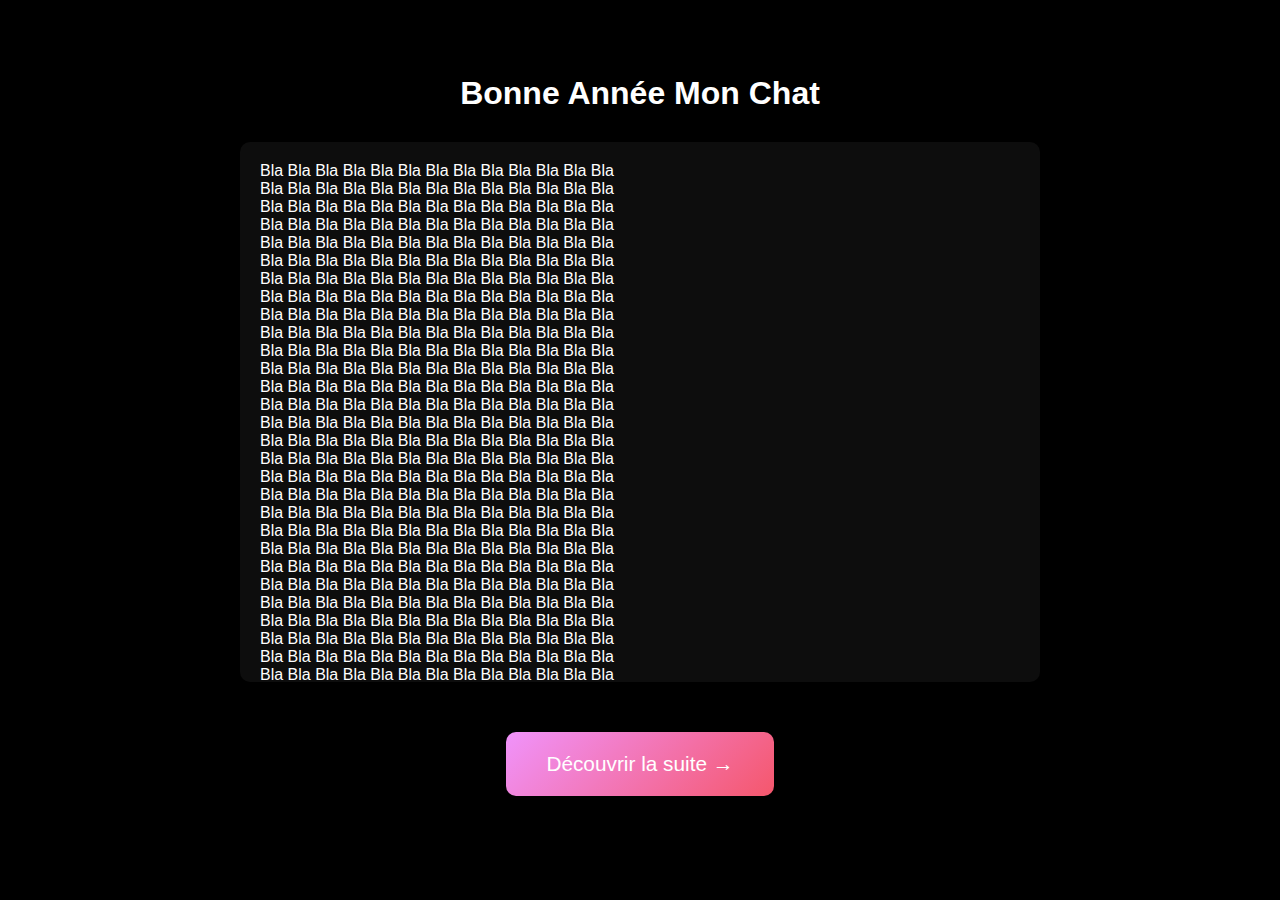
<file: index.html>
<!DOCTYPE html>
<html lang="fr">
<head>
    <meta charset="UTF-8">
    <meta name="viewport" content="width=device-width, initial-scale=1.0">
    <title>Compte à Rebours</title>
    <style>
        * {
            margin: 0;
            padding: 0;
            box-sizing: border-box;
        }

        body {
            background: #000;
            color: #fff;
            font-family: 'Arial', sans-serif;
            overflow: hidden;
        }

        #timer-screen, #content-screen {
            display: none;
            justify-content: center;
            align-items: center;
            min-height: 100vh;
            padding: 20px;
        }

        #timer-screen.active, #content-screen.active {
            display: flex;
        }

        #timer {
            font-size: 3rem;
            font-weight: bold;
            text-align: center;
            animation: pulse 2s infinite;
            display: flex;
            gap: 20px;
            justify-content: center;
            flex-wrap: wrap;
        }

        @keyframes pulse {
            0%, 100% { opacity: 1; }
            50% { opacity: 0.7; }
        }

        .timer-unit {
            display: flex;
            flex-direction: column;
            align-items: center;
        }

        .timer-value {
            font-size: 3.5rem;
        }

        .timer-label-unit {
            font-size: 0.9rem;
            opacity: 0.6;
            margin-top: 5px;
        }

        #content-screen {
            flex-direction: column;
        }

        .content-display {
            max-width: 800px;
            width: 100%;
            text-align: center;
        }

        .content-display h2 {
            margin-bottom: 30px;
            font-size: 2rem;
        }

        .scrollable-text {
            max-height: 60vh;
            overflow-y: auto;
            padding: 20px;
            background: rgba(255,255,255,0.05);
            border-radius: 10px;
            margin: 20px 0;
            text-align: left;
        }

        .scrollable-text::-webkit-scrollbar {
            width: 10px;
        }

        .scrollable-text::-webkit-scrollbar-track {
            background: rgba(255,255,255,0.1);
            border-radius: 5px;
        }

        .scrollable-text::-webkit-scrollbar-thumb {
            background: rgba(255,255,255,0.3);
            border-radius: 5px;
        }

        .scrollable-text::-webkit-scrollbar-thumb:hover {
            background: rgba(255,255,255,0.5);
        }

        .redirect-button {
            display: inline-block;
            padding: 20px 40px;
            font-size: 1.3rem;
            background: linear-gradient(135deg, #f093fb 0%, #f5576c 100%);
            color: #fff;
            text-decoration: none;
            border: none;
            border-radius: 10px;
            margin: 30px 0;
            cursor: pointer;
            transition: all 0.3s ease;
        }

        .redirect-button:hover {
            transform: scale(1.05);
            box-shadow: 0 0 30px rgba(245, 87, 108, 0.5);
        }

        .timer-label {
            font-size: 1.5rem;
            margin-bottom: 20px;
            opacity: 0.8;
        }
    </style>
</head>
<body>
    <!-- Écran du minuteur -->
    <div id="timer-screen" class="active">
        <div>
            <div class="timer-label">Temps restant</div>
            <div id="timer"></div>
        </div>
    </div>

    <!-- Écran de contenu -->
    <div id="content-screen">
        <div class="content-display">
            <h2>Bonne Année Mon Chat</h2>
            <div class="scrollable-text">
                <p>Bla Bla Bla Bla Bla Bla Bla Bla Bla Bla Bla Bla Bla</p>
                <p>Bla Bla Bla Bla Bla Bla Bla Bla Bla Bla Bla Bla Bla</p>
                <p>Bla Bla Bla Bla Bla Bla Bla Bla Bla Bla Bla Bla Bla</p>
                <p>Bla Bla Bla Bla Bla Bla Bla Bla Bla Bla Bla Bla Bla</p>
                <p>Bla Bla Bla Bla Bla Bla Bla Bla Bla Bla Bla Bla Bla</p>
                <p>Bla Bla Bla Bla Bla Bla Bla Bla Bla Bla Bla Bla Bla</p>
                <p>Bla Bla Bla Bla Bla Bla Bla Bla Bla Bla Bla Bla Bla</p>
                <p>Bla Bla Bla Bla Bla Bla Bla Bla Bla Bla Bla Bla Bla</p>
                <p>Bla Bla Bla Bla Bla Bla Bla Bla Bla Bla Bla Bla Bla</p>
                <p>Bla Bla Bla Bla Bla Bla Bla Bla Bla Bla Bla Bla Bla</p>
                <p>Bla Bla Bla Bla Bla Bla Bla Bla Bla Bla Bla Bla Bla</p>
                <p>Bla Bla Bla Bla Bla Bla Bla Bla Bla Bla Bla Bla Bla</p>
                <p>Bla Bla Bla Bla Bla Bla Bla Bla Bla Bla Bla Bla Bla</p>
                <p>Bla Bla Bla Bla Bla Bla Bla Bla Bla Bla Bla Bla Bla</p>
                <p>Bla Bla Bla Bla Bla Bla Bla Bla Bla Bla Bla Bla Bla</p>
                <p>Bla Bla Bla Bla Bla Bla Bla Bla Bla Bla Bla Bla Bla</p>
                <p>Bla Bla Bla Bla Bla Bla Bla Bla Bla Bla Bla Bla Bla</p>
                <p>Bla Bla Bla Bla Bla Bla Bla Bla Bla Bla Bla Bla Bla</p>
                <p>Bla Bla Bla Bla Bla Bla Bla Bla Bla Bla Bla Bla Bla</p>
                <p>Bla Bla Bla Bla Bla Bla Bla Bla Bla Bla Bla Bla Bla</p>
                <p>Bla Bla Bla Bla Bla Bla Bla Bla Bla Bla Bla Bla Bla</p>
                <p>Bla Bla Bla Bla Bla Bla Bla Bla Bla Bla Bla Bla Bla</p>
                <p>Bla Bla Bla Bla Bla Bla Bla Bla Bla Bla Bla Bla Bla</p>
                <p>Bla Bla Bla Bla Bla Bla Bla Bla Bla Bla Bla Bla Bla</p>
                <p>Bla Bla Bla Bla Bla Bla Bla Bla Bla Bla Bla Bla Bla</p>
                <p>Bla Bla Bla Bla Bla Bla Bla Bla Bla Bla Bla Bla Bla</p>
                <p>Bla Bla Bla Bla Bla Bla Bla Bla Bla Bla Bla Bla Bla</p>
                <p>Bla Bla Bla Bla Bla Bla Bla Bla Bla Bla Bla Bla Bla</p>
                <p>Bla Bla Bla Bla Bla Bla Bla Bla Bla Bla Bla Bla Bla</p>
                <p>Bla Bla Bla Bla Bla Bla Bla Bla Bla Bla Bla Bla Bla</p>
                <p>Bla Bla Bla Bla Bla Bla Bla Bla Bla Bla Bla Bla Bla</p>
                <p>Bla Bla Bla Bla Bla Bla Bla Bla Bla Bla Bla Bla Bla</p>
                <p>Bla Bla Bla Bla Bla Bla Bla Bla Bla Bla Bla Bla Bla</p>
                <p>Bla Bla Bla Bla Bla Bla Bla Bla Bla Bla Bla Bla Bla</p>
                <p>Bla Bla Bla Bla Bla Bla Bla Bla Bla Bla Bla Bla Bla</p>
                <p>Bla Bla Bla Bla Bla Bla Bla Bla Bla Bla Bla Bla Bla</p>
                <p>Bla Bla Bla Bla Bla Bla Bla Bla Bla Bla Bla Bla Bla</p>
                
               
            </div>
            <a href="sampleFolder/index.html" class="redirect-button">Découvrir la suite →</a>
        </div>
    </div>

    <script>
        // Date de la révélation finale (31 décembre minuit)
        // POUR TESTER : mettez une date proche
        const finalDate = new Date('2025-12-31T00:00:00+01:00');
        // Pour tester immédiatement, décommentez la ligne suivante :
        //const finalDate = new Date('2000-11-15T00:00:00+01:00');

        function isFinalDateReached() {
            const now = new Date();
            return now >= finalDate;
        }

        function getTimeUntilFinalDate() {
            const now = new Date();
            const diff = finalDate - now;
            
            if (diff <= 0) {
                return { days: 0, hours: 0, minutes: 0, seconds: 0 };
            }
            
            const days = Math.floor(diff / (1000 * 60 * 60 * 24));
            const hours = Math.floor((diff % (1000 * 60 * 60 * 24)) / (1000 * 60 * 60));
            const minutes = Math.floor((diff % (1000 * 60 * 60)) / (1000 * 60));
            const seconds = Math.floor((diff % (1000 * 60)) / 1000);
            
            return { days, hours, minutes, seconds };
        }

        function formatTimerHTML(time) {
            return `
                <div class="timer-unit">
                    <div class="timer-value">${String(time.days).padStart(2, '0')}</div>
                    <div class="timer-label-unit">jours</div>
                </div>
                <div class="timer-unit">
                    <div class="timer-value">${String(time.hours).padStart(2, '0')}</div>
                    <div class="timer-label-unit">heures</div>
                </div>
                <div class="timer-unit">
                    <div class="timer-value">${String(time.minutes).padStart(2, '0')}</div>
                    <div class="timer-label-unit">minutes</div>
                </div>
                <div class="timer-unit">
                    <div class="timer-value">${String(time.seconds).padStart(2, '0')}</div>
                    <div class="timer-label-unit">secondes</div>
                </div>
            `;
        }

        function updateTimer() {
            const time = getTimeUntilFinalDate();
            document.getElementById('timer').innerHTML = formatTimerHTML(time);
        }

        function checkAndReveal() {
            if (isFinalDateReached()) {
                document.getElementById('timer-screen').classList.remove('active');
                document.getElementById('content-screen').classList.add('active');
            }
        }

        // Mise à jour du timer chaque seconde
        setInterval(() => {
            updateTimer();
            checkAndReveal();
        }, 1000);
        
        updateTimer();
        checkAndReveal(); // Vérifier dès le chargement
    </script>
</body>
</html>
</file>
